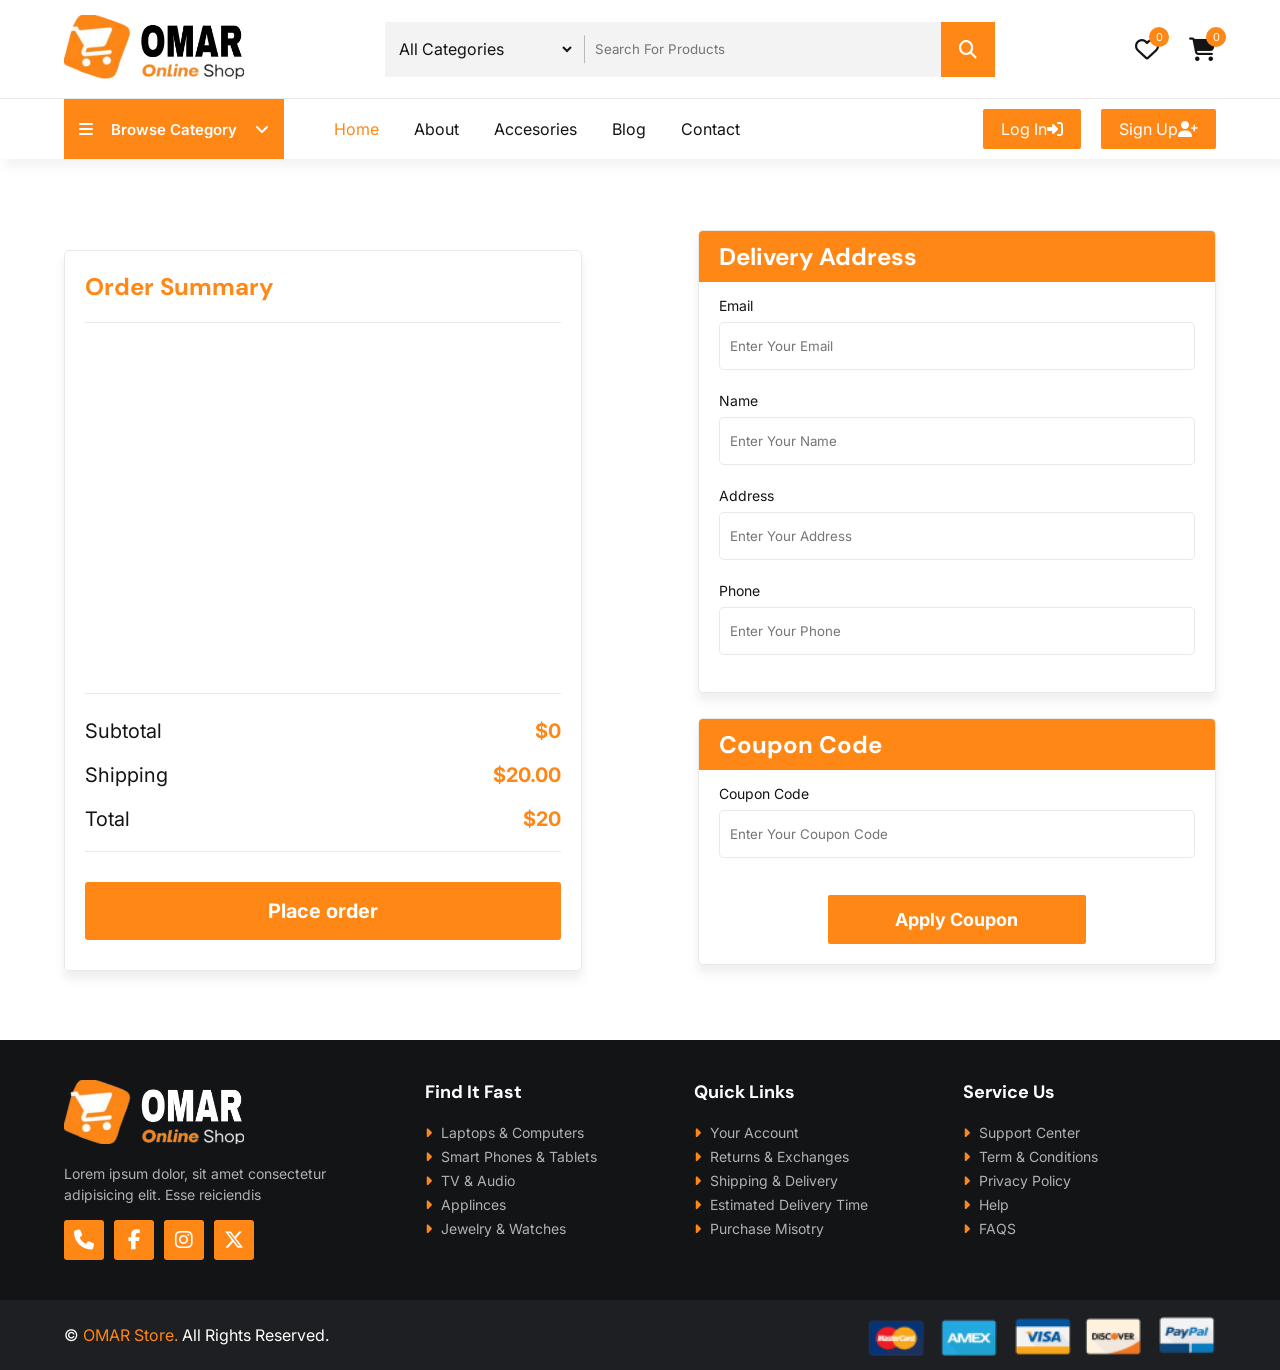
<file: checkout.html>
<!DOCTYPE html>

<html>
<head>
  <meta charset="UTF-8">
  <meta name="viewport" content="width=device-width, initial-scale=1.0">
  
  <title>OMAR Online Shop - Buy Mobiles, Laptops & Electronics in Egypt | Best Deals</title>
  
  <meta name="description" content="Shop the latest mobiles, laptops, and electronics at OMAR Online Shop. Best prices in Egypt, fast delivery, and secure payment. Daily deals & offers!">

  <meta name="author" content="OMAR ALAA">
  <meta name="robots" content="index, follow">
  <link rel="canonical" href="https://e-commerce-website-blush-six.vercel.app">

  <meta property="og:title" content="OMAR Online Shop - Best Electronics Deals in Egypt">
  <meta property="og:description" content="Get the latest iPhones, Samsung, Laptops with up to 50% OFF. Fast delivery across Egypt.">
  <meta property="og:image" content="https://e-commerce-website-blush-six.vercel.app/img/cover.jpg">
  <meta property="og:url" content="https://e-commerce-website-blush-six.vercel.app">
  <meta property="og:type" content="website">

  <meta name="twitter:title" content="OMAR Online Shop - Electronics & Mobiles">
  <meta name="twitter:description" content="Best prices for electronics in Egypt. Shop now!">
  <meta name="twitter:image" content="https://e-commerce-website-blush-six.vercel.app/img/cover.jpg">
  <meta name="twitter:card" content="summary_large_image">
  
  <link rel="stylesheet" href="https://cdnjs.cloudflare.com/ajax/libs/font-awesome/6.7.2/css/all.min.css">
  <link rel="stylesheet" href="https://cdn.jsdelivr.net/npm/swiper@11/swiper-bundle.min.css"/>
  <link rel="preconnect" href="https://fonts.googleapis.com">
  <link rel="icon" type="image/png" href="icon.png">
  <link rel="stylesheet" href="style.css"/>
</head>
<body>
  
  <div class="cart">
    <div class="top_cart">
      <h3>Cart Items : <span class="Count_item_cart">0</span></h3>
      <span onclick="open_close_cart()" class="close_cart"><i class="fa-regular fa-circle-xmark"></i></span>
    </div>
    
    <div class="items_in_cart" id="cart_items">
      <div class="item_cart">
        <img loading="lazy" decoding="async" src="10.webp" alt="">
        <div class="content">
          <h4>Lorem ipsum dolor, sit amet elit.</h4>
          <p class="price_cart">$80</p>
          <div class="quantity_control">
            <button class="decrease_quantity" aria-label>-</button>
            <span class="quantity">3</span>
            <button class="increase_quantity" aria-label>+</button>
          </div>
        </div>
        <button class="delete_item" aria-label><i class="fa-solid fa-trash-can"></i></button>
      </div>
    </div>
    
    <div class="bottom_cart">
      <div class="total">
        <p>subtotal</p>
        <p class="price_cart_total">$0</p>
      </div>
      
      <div class="button_cart">
        <a href="#" class="btn_cart btn">Checkout</a>
        <span onclick="open_close_cart()" class="btn_cart trans_bg btn">Shop More</span>
      </div>
    </div>
  </div>
  
  <header>
    <div class="top_header">
      <div class="container">
        <a href="#" class="logo"><img loading="lazy" decoding="async" src="logo.webp"> </a>
        <form action="" class="search_box">
          <div class="select_box">
            <select id="category" name="category">
              <option value="All Categories">All Categories</option>
              <option value="Electronics & Digita">Electronics & Digita</option>
              <option value="Phones & Tablet">Phones & Tablet</option>
              <option value="Fashion & Clothings">Fashion & Clothings</option>
              <option value="Telivsion & Monitor">Telivsion & Monitor</option>
              <option value="Jewelry & Watches">Jewelry & Watches</option>
              <option value="Washing Machine">Washing Machine</option>
              <option value="Toys & Hobbies">Toys & Hobbies</option>
            </select>
          </div>
          
          <input type="text" id="search" name="search" placeholder="Search For Products" required>
          <button type="submit" aria-label><i class="fa-solid fa-magnifying-glass"></i></button>
          
        </form>
        
        <div class="header_icons">
          <div class="icon">
            <i class="fa-regular fa-heart"></i>
            <span class="count count_favourite">0</span>
          </div>
          <div onclick="open_close_cart()" class="icon">
            <i class="fa-solid fa-cart-shopping"></i>
            <span class="count count_item_header">0</span>
          </div>
        </div>
       </div>
    </div>
    
    <div class="bottom_header">
      <div class="container">
        <nav class="nav">
          
          <span onclick="open_Menu()" class="open_menu"><i class="fa-solid fa-bars"></i></span>
          <div class="category_nav">
            <div onclick="Open_Categ_list()" class="category_btn">
              <i class="fa-solid fa-bars"></i>
              <p>Browse Category</p>
              <i class="fa-solid fa-angle-down"></i>
            </div>
            
            <div class="category_nav_list">
              <a href="#" >Top 10 Offers</a>
              <a href="#" >Electronics & Digita</a>
              <a href="#" >Phones & Tablet</a>
              <a href="#" >Fashion & Clothings</a>
              <a href="#" >Telivsion & Monitor</a>
              <a href="#" >Jewelry & Watches</a>
              <a href="#" >Washing Machine</a>
              <a href="#" >Toys & Hobbies</a>
            </div>
          </div>
          <ul class="nav_links">
            
            <span onclick="open_Menu()" class="close_menu"><i class="fa-regular fa-circle-xmark"></i></span>
            
            <li class="active"><a href="index.html">Home</a></li>
            <li><a href="#about">About</a></li>
            <li><a href="#accesories">Accesories</a></li>
            <li><a href="#blog">Blog</a></li>
            <li><a href="#contact">Contact</a></li>
          </ul>
        </nav>
        <div class="login_signup btns">
          <a href="#" class="btn">log in<i class="fa-solid fa-right-to-bracket"></i></a>
          <a href="#" class="btn">sign up<i class="fa-solid fa-user-plus"></i></a>
        </div>
      </div>
    </div>
    
  </header>
  
  
  <section class="checkout">
    <form id="form_contact" method="post" action="url/google_sheet">
      
      <input type="hidden" id="items" name="items">
      <input type="hidden" id="total_Price" name="Total Price">
      <input type="hidden" id="count_Items" name="Count Items">
      <div class="container">
        <div class="ordersummary">
          <h1>Order Summary</h1>
          
          <div class="items" id="checkout_items">

          </div>
          
          <div class="bottom_summary">
            <div class="shop_table">
              <p>Subtotal</p>
              <span class="subtotal_checkout">$325.00</span>
            </div>
            
            <div class="shop_table">
              <p>Shipping</p>
              <span class="">$20.00</span>
            </div>
            
            <div class="shop_table">
              <p>total</p>
              <span class="total_checkout">$325.00</span>
            </div>
            
            <div class="button_div">
              <button type="submit" aria-label>Place order</button>
            </div>
            
          </div>
          
        </div>
        
        <div class="input_info">
          <div class="address">
            <h2>Delivery Address</h2>
            
            <div class="inputs">
              <label for="">Email</label>
              <input type="email" placeholder="Enter Your Email" name="Email" required>
              
              <label for="">Name</label>
              <input type="text" placeholder="Enter Your Name" name="Name" required>
              
              <label for="">Address</label>
              <input type="text" placeholder="Enter Your Address" name="Address" required>
              
              <label for="">Phone</label>
              <input type="tel" placeholder="Enter Your Phone" name="Phone" required>
            </div>
          </div>
          
          <div class="coupon">
            <h2>Coupon Code</h2>
            
            <div class="inputs">
              <label for="">Coupon Code</label>
              <input type="text" placeholder="Enter Your Coupon Code" required>
            </div>
            
            <div class="btn_coupon">
              <button aria-label>Apply Coupon</button>
            </div>
          </div>
        </div>
      </div>
    </form>
  </section>
  
  
        
  <footer>
    <div class="container">
      <div class="big_row">
        <img loading="lazy" decoding="async" class="logo_footer" src="white_logo.webp" alt="">
        
        <p>Lorem ipsum dolor, sit amet consectetur adipisicing elit. Esse reiciendis</p>
        
        <div class="icons_footer">
          <a href="#"><i class="fa-solid fa-phone"></i></a>
          <a href="#"><i class="fa-brands fa-facebook-f"></i></a>
          <a href="#"><i class="fa-brands fa-instagram"></i></a>
          <a href="#"><i class="fa-brands fa-x-twitter"></i></a>
        </div>
      </div>
      
      <div class="row">
        <h4>Find It Fast</h4>
        <div class="links">
          <a href="#"><i class="fa-solid fa-caret-right"></i> Laptops & Computers</a>
          <a href="#"><i class="fa-solid fa-caret-right"></i> Smart Phones & Tablets</a>
          <a href="#"><i class="fa-solid fa-caret-right"></i> TV & Audio</a>
          <a href="#"><i class="fa-solid fa-caret-right"></i> Applinces</a>
          <a href="#"><i class="fa-solid fa-caret-right"></i> Jewelry & Watches</a>
        </div>
      </div>
      
      <div class="row">
        <h4>Quick Links</h4>
        <div class="links">
          <a href="#"><i class="fa-solid fa-caret-right"></i> Your Account</a>
          <a href="#"><i class="fa-solid fa-caret-right"></i> Returns & Exchanges</a>
          <a href="#"><i class="fa-solid fa-caret-right"></i> Shipping & Delivery</a>
          <a href="#"><i class="fa-solid fa-caret-right"></i> Estimated Delivery Time</a>
          <a href="#"><i class="fa-solid fa-caret-right"></i> Purchase Misotry</a>
        </div>
      </div>
      
      <div class="row">
        <h4>Service Us</h4>
        <div class="links">
          <a href="#"><i class="fa-solid fa-caret-right"></i> Support Center</a>
          <a href="#"><i class="fa-solid fa-caret-right"></i> Term & Conditions</a>
          <a href="#"><i class="fa-solid fa-caret-right"></i> Privacy Policy</a>
          <a href="#"><i class="fa-solid fa-caret-right"></i> Help</a>
          <a href="#"><i class="fa-solid fa-caret-right"></i> FAQS</a>
        </div>
      </div>
      
    </div>
    
    <div class="bottom_footer">
      <div class="container">
        <p>&copy; <span>OMAR Store.</span> All Rights Reserved.</p>
        
        <div class="payment_img">
          <img loading="lazy" decoding="async" src="payment_method.webp" alt="">
        </div>
      </div>
    </div>
  </footer>
  
  
  <script src="items_home.js"></script>
  <script src="submit_checkout.js"></script>
  <script src="script.js"></script>
</body>
</html>
</file>
<file: style.css>
@import url("https://fonts.googleapis.com/css2?family=DM+Sans:wght@400;500;700&family=Inter:wght@400;500&display=swap");

*{
  padding: 0;
  margin: 0;
  scrollbar-width:thin;
  box-sizing: border-box;
  list-style: none;
  text-decoration: none;
  font-family: "Inter", sans-serif;
  color: var(--color_heading);
  transition:.3s;
}
:root{
  --main_color: #ff8716;
  --p_color: #7b7b7b;
  --bg_color: #f3f3f3;
  --white_color: #fff;
  --color_heading: #121416;
  --border_color: #e5e5e5d5;
  --Sale_color: #E51A1A;
}
html{
scroll-behavior:smooth;
}
body{
  padding-top: 180px;
}
span{
  color: var(--main_color);
}
p{
  color: var(--p_color);
}
h1,h2,h3,h4,h5,h6{
  color: var(--color_heading);
  font-family: "DM Sans", sans-serif;
}
img{
  width: 100%;
  object-fit:cover;
}
input,select,button{
  outline: none;
  border: none;
}
.btns{
  display: flex;
  align-items: center;
  gap: 20px;
}
.btn i{
  color: var(--white_color);
}
.btn{
  padding: 10px 18px;
  text-transform: capitalize;
  border-radius: 2px;
  cursor: pointer;
  background: var(--main_color);
  color: var(--white_color);
  display: flex;
  align-items: center;
  transition: 0.3s;
}
.btn:hover{
  scale: 1.1;
}
.container{
  width: 90%;
  margin: auto;
  max-width: 1350px;
}
@media (max-width: 1350px){
  .container{
    width: 90%;
  }
}
header{
  background: #fff;
  position: fixed;
  top:0;
  left:0;
  right:0;
  box-shadow: 5px 8px 8px #d1d1d13b;
  z-index: 1000;
}
header .top_header .container{
  display: flex;
  align-items: center;
  justify-content: space-between;
  padding: 15px 0;
}
header .top_header .logo{
  width: 180px;
}
header .top_header .search_box{
  width: 610px;
  display: flex;
  align-items: center;
  border-radius: 2px;
  background: var(--bg_color);
}
header .top_header .search_box input{
  height: 55px; 
  width: 400px;
  padding: 5px 15px 5px 10px;
  background: var(--bg_color);
}
header .top_header .search_box .select_box{
  position: relative;
}
header .top_header .search_box .select_box::after{
  content: "";
  position: absolute;
  top: 50%;
  transform: translateY(-50%);
  right:0;
  width: 1px;
  height: 50%;
  background: #b9b9b9;
}
header .top_header .search_box select{
  height: 55px; 
  width: 190px;
  background: var(--bg_color);
  font-size: 16px;
  cursor: pointer;
  padding-left: 10px;
  margin-right: 10px;
}
header .top_header .search_box select option{
  font-size: 15px;
}
header .top_header .search_box button{
  height: 55px;
  width: 60px;
  background: var(--main_color);
  font-size:clamp(15px,2vw,18px);
  cursor: pointer;
}
header .top_header .search_box button i{
  color: var(--white_color);
}
header .top_header .header_icons{
  display: flex;
  gap: 30px;
}  
header .top_header .header_icons .icon{
  position: relative;
  cursor: pointer;
}
header .top_header .header_icons .icon i{
  font-size: 24px;
}
header .top_header .header_icons .icon .count{
  position: absolute;
  top: -10px;
  right: -10px;
  height: 20px;
  width: 20px;
  text-align: center;
  line-height: 20px;
  background: var(--main_color);
  color: var(--white_color);
  font-size: 11px;
  border-radius: 100%;
}
  

header .bottom_header{
  border-top: 1px solid var(--border_color);
}
header .bottom_header .container{
  display: flex;
  align-items: center;
  justify-content: space-between;
}
header .bottom_header nav{
  display: flex;
  align-items: center;
  gap: 50px;
  height: 60px;
}
header .bottom_header .category_nav{
  width: 220px;
  position: relative;
  height: 100%;
}
header .bottom_header .category_nav .category_btn{
  height: 100%;
  width: 100%;
  display: flex;
  align-items: center;
  justify-content: space-between;
  background: var(--main_color);
  padding: 0 15px;
  cursor: pointer;
}
header .bottom_header .category_nav .category_btn p{
  font-weight: 600;
  font-size: 15px;
  color: var(--white_color);
}
header .bottom_header .category_nav .category_btn i{
  color: var(--white_color);
}
header .bottom_header .category_nav .category_nav_list{
  position: absolute;
  top:100%;
  left:0;
  width: 100%;
  border: 1px solid #999;
  border-top: 0;
  display: flex;
  flex-direction: column;
  clip-path: polygon(0 0 ,100% 0, 100% 0, 0 0);
  transition: 0.3s ease-in-out;
}
header .bottom_header .category_nav .category_nav_list.active{
  clip-path: polygon(0 0,100% 0, 100% 100%, 0 100%);
}
header .bottom_header .category_nav .category_nav_list a{
  padding: 14px 10px;
  border-bottom: 1px solid var(--border_color);
  color: #000;
  font-size: 14px;
}
header .bottom_header .category_nav .category_nav_list a:last-child{
  border-bottom: 0;
}
header .bottom_header .category_nav .category_nav_list a:hover{
  background: #d0d0d0;
}
header .bottom_header .nav_links{
  display: flex;
  gap: 35px;
}
header .bottom_header .nav_links li a{
  transition: 0.3s;
  color: var(--color_heading);
}
header .bottom_header .nav_links li:hover a,
header .bottom_header .nav_links li.active a{
  color: var(--main_color);
}
  
/* slide */  
.slider{
  position: relative;
}
.slider .container{
  display: flex;
  justify-content: space-between;
  
}
.slider .banner_2{
  width: 23%;
  height: 100%;
  object-fit: cover;
}
.slider .banner_2 a{
  width: 100%;
  height: 100%;
}
.slider .container .slide-swp{
  width: 75%;
  overflow: hidden;
  position: relative;
}
.swiper-wrapper{
  height: auto !important;
}
.slider .container .slide-swp .swiper-pagination span{
  background: #fff;
  opacity: 1;
}
.swiper-pagination-bullet-active{
  background: var(--main_color) !important;
  width: 34px !important;
  height: 8px !important;
  border-radius: 30px !important;
}

/*banners_4*/  
.banners_4{
  margin: 40px 0;
}
.banners_4 .container{
  display: flex;
  justify-content: space-between;
}
.banners_4 .container .box{
  width: 24%;
  background: url(bg_banner3.webp);
  background-size: cover;
  background-position: center;
  border-radius: 5px;
  display: flex;
  align-items: center;
  gap: 15px;
  padding: 12px 10px;
  position: relative;
}
.banners_4 .container .box img{
  width: 100px;
  transition: 0.3s;
}
.banners_4 .container .box:hover img{
  scale: 1.05;
}
.banners_4 .container .box h5{
  font-size: 16px;
}
.banners_4 .container .box .sale{
  display: flex;
  align-items: center;
  gap: 5px;
  margin: 7px 0;
}
.banners_4 .container .box .sale span{
  font-size: 25px;
  font-weight: bold;
}
.banners_4 .container .box h6{
  font-size: 14px;
  font-weight: bold;
}
.banners_4 .container .box .link_btn{
  position: absolute;
  width: 100%;
  height: 100%;
  background: transparent;
}


/*strat slide*/
.slide{
  margin-bottom: 70px;
}
.top_slide{
  position: relative;
  margin-bottom: 20px;
  border-bottom: 3px solid var(--main_color);
}
.top_slide h2{
  position: relative;
  text-transform: uppercase;
  background: var(--main_color);
  color: var(--white_color);
  font-size:clamp(15px,2vw,18px);
  padding: 10px 40px;
  display: flex;
  align-items: center;
  gap: 10px;
  width: max-content;
}
.top_slide h2::before{
  content: '';
  position: absolute;
  width: 0;
  height: 0;
  top: 0;
  z-index: 9;
  border-left: 20px solid transparent;
  background: #fff;
  left: 0;
  border-bottom: 20px solid #e26e02
}
.top_slide h2 i{
  color: var(--white_color);
}
.slide .container{
  position: relative;
}
.slide .container .mySwiper{
  padding: 10px 0;
}
.slide .container .mySwiper .btn_Swip{
  position: absolute;
  top: 30px;
  right: 0;
  background: var(--bg_color);
  color: var(--color_heading);
  font-weight: bold;
  border-radius: 5px;
  height: 35px;
  width: 35px;
  border: 1px solid var(--border_color);
}
.slide .container .mySwiper .btn_Swip::after{
  font-size: 12px;
}
.slide .container .mySwiper .btn_Swip.swiper-button-prev{
  left: calc(100% - 80px);
}

/*products*/
.mySwiper{
  overflow: hidden;
}
.product{
  background: #fff;
  padding: 20px 20px;
  box-shadow: 5px 5px 10px #94949428;
  border: 1px solid var(--border_color);
  border-radius: 5px;
  position: relative;
}
.product .sale_persent{
  position: absolute;
  top: 10px; 
  right: 10px;
  z-index: 2;
  background: #ed0505;
  color: var(--white_color);
  padding: 4px 10px;
  font-size: 13px;
}
.product .img_product{
  position: relative;
  height: 180px; 
  padding: 0 20px;
  display: flex;
  align-items: center;
  justify-content: center;
  transition: 0.3s;
}
.product:hover .img_product{
  scale: 1.1;
}
.product .name_product{
  margin-bottom: 10px;
  color: var(--color_heading);
  overflow: hidden;
  text-overflow: ellipsis;
  display: -webkit-box;
  -webkit-line-clamp: 2;
  -webkit-box-orient: vertical;
}
.product .name_product a:hover{
  text-decoration: underline;
} 
.stars{
  margin-bottom: 10px;
}
.stars i{
  color: var(--main_color);
  font-size: 14px;
}
.price{
  display: flex;
  align-items: center;
  gap:12px;
}
.price p{
  color: var(--main_color);
  font-size:clamp(15px,2vw,18px);
  font-weight: bold;
}
.price .old_price{
  color: var(--p_color);
  text-decoration: line-through;
  font-size: 13px;
  font-weight: normal;
}
.product .icons{
  display: flex;
  gap: 10px;
  margin-top: 15px;
}
.product .icons .icon_product{
  width: 40px;
  height: 40px;
  border: 1px solid var(--border_color);
  cursor: pointer;
  display: flex;
  align-items: center;
  justify-content: center;
  transition: 0.3s;
}
.product .icons .icon_product:hover{
  background: var(--main_color);
}
.product .icons .icon_product i{
  font-size: 14px;
}
.product .icons .icon_product:hover i{
  color: var(--white_color);
}
.product .icons .btn_add_cart{
  background: var(--main_color);
  display: flex;
  align-items: center;
  gap: 5px;
  color: var(--white_color);
  padding: 5px 10px;
  cursor: pointer;
  transition: 0.3s;
  border: 1px solid var(--main_color);
}
.product .icons .btn_add_cart i{
  color: var(--white_color);
  pointer-events: none;
}
.product .icons .btn_add_cart.active{
  color: var(--color_heading);
  background: transparent;
  pointer-events: none;
}
.product .icons .btn_add_cart.active i{
  color: var(--main_color);
}
.product .icons .btn_add_cart:hover{
  scale: 1.05;
  background: #f47600;
}

/*banners banners 4*/  
.banners{
  margin: 50px 0;
}
.banners .banners_boxs{
  display: flex;
  justify-content: space-between;
}
.banners .banners_boxs .box{
  width: 49%;
}
.banners .banners_boxs.banner_3_img .box{
  width: 32%;
}


/* footer */

footer{
  background: var(--color_heading);
}

footer .container{
  display: flex;
  justify-content: space-between;
  padding: 40px 0;
}

footer .container .big_row{
  width: 30%;
}

footer .container .big_row .logo_footer{
  width: 180px;
}

footer .container .big_row p{
  width: 90%;
  color: #b1b1b1;
  font-size: 14px;
  line-height: 1.5;
  margin: 15px 0;
}

footer .container .big_row .icons_footer{
  display: flex;
  gap: 10px;
}

footer .container .big_row .icons_footer a{
  width: 40px;
  height: 40px;
  display: flex;
  align-items: center;
  justify-content: center;
  background: var(--main_color);
  border-radius: 3px;
  position: relative;
  top: 0;
  transition: 0.3s;
}

footer .container .big_row .icons_footer a:hover{
  top: -5px;
}

footer .container .big_row .icons_footer a i{
  color:  var(--white_color);
  font-size: 20px;
}

footer .container .row{
  width: 22%;
}

footer .container .row h4{
  color:  var(--white_color);
  font-size:clamp(15px,2vw,18px);
  margin-bottom: 20px;
}
footer .container .row .links{
  display: flex;
  flex-direction: column;
  gap: 7px;
}

footer .container .row .links a{
  color: #b1b1b1;
  font-size: 14px;
  position: relative;
  left: 0;
  transition: 0.3s;
}

footer .container .row .links a:hover{
  left: 8px;
  color: var(--main_color);
}

footer .container .row .links a i{
  color: var(--main_color);
  font-size: 14px;
  margin-right: 5px;
}

/* bottom_footer */
footer .bottom_footer{
  background: #1d1f22;
}

footer .bottom_footer .container{
  align-items: center;
  padding: 5px 0;
}

footer .bottom_footer p{
  color: var(--white_color);
}

footer .bottom_footer .payment_img{
  width: 350px;
}

/* cart */
.cart{
  position: fixed;
  top: 0;
  right: -350px;
  bottom: 0;
  z-index: 1100;
  background: var(--white_color);
  border-left: 1px solid var(--border_color);
  width: 350px;
  padding: 30px;
  display: flex;
  flex-direction: column;
  justify-content: space-between;
  transition: 0.3s ease-in-out;
}

.cart.active{
  right: 0;
}

.cart .top_cart{
  display: flex;
  align-items: center;
  justify-content: space-between;
}

.cart .top_cart .close_cart i{
  cursor: pointer;
  font-size: 35px;
}

.cart .top_cart h3{
  font-size:clamp(15px,2vw,18px);
}

.cart .top_cart h3 span{
  color: var(--color_heading);
}

.cart .items_in_cart{
  padding: 20px 0;
  border-block: 1px solid var(--border_color);
  margin-block: 20px;
  height: 100%;
  overflow-y: auto;
}

.cart .items_in_cart .item_cart{
  display: flex;
  gap: 20px;
  align-items: center;
  justify-content: center;
  height: 125px;
  border-bottom: 1px solid var(--border_color);
}

.cart .items_in_cart .item_cart:last-child{
  border-bottom: 0;
  margin-bottom: 0;
}

.cart .items_in_cart .item_cart img{
  width: 80px;
}

.cart .items_in_cart .item_cart h4{
  margin-bottom: 10px;
  font-weight: 500;
  font-size: 14px;
  overflow: hidden;
  text-overflow: ellipsis;
  display: -webkit-box;
  -webkit-line-clamp: 2;
  -webkit-box-orient: vertical;
}

.cart .items_in_cart .item_cart .delete_item i{
  font-size: 22px;
  cursor: pointer;
  transition: 0.3s;
}

.cart .items_in_cart .item_cart .delete_item i:hover{
  color: #E51A1A;
  scale: 1.1;
}

.cart .items_in_cart .item_cart .quantity_control{
  display: flex;
  align-items: center;
  gap: 5px;
  margin-top: 5px;
}

.cart .items_in_cart .item_cart .quantity_control span{
  font-size:clamp(15px,2vw,18px);
  min-width: 40px;
  display: flex;
  align-items: center;
  justify-content: center;
  background: var(--bg_color);
  padding: 3px 0;
}
.cart .items_in_cart .item_cart .quantity_control button{
  width: 27px;
  height: 27px;
  display: flex;
  align-items: center;
  justify-content: center;
  font-size: 20px;
  border-radius: 2px;
  border: 1px solid var(--border_color);
}


.cart .bottom_cart .total{
  display: flex;
  justify-content: space-between;
  margin-bottom: 30px;
}

.cart .bottom_cart .price_cart_total{
  color: var(--main_color);
  font-size: 20px;
}

.cart .bottom_cart .button_cart{
  display: flex;
  gap: 20px;
}

.cart .bottom_cart .button_cart .btn_cart{
  text-transform: uppercase;
  border: 2px solid var(--main_color);
  cursor: pointer;
  border-radius: 5px;
  transition: 0.3s;
}

.cart .bottom_cart .button_cart .trans_bg{
  background: transparent;
  color: var(--color_heading);
}

.close_menu,.open_menu{
  display: none;
}

/* Responsive */
@media (max-width: 1100px){
  body{
    padding-top: 240px;
  }
  header .top_header .container{
    flex-wrap: wrap;
  }
  header .top_header .search_box{
    order: 3;
    width: 80%;
    margin: 20px auto 0;
  }
  header .top_header .logo{
    width: 140px;
  }
  header .top_header .search_box select{
    width: 200px;
  }
  header .top_header .search_box input{
    width: calc(100% - 200px);
  }
  header .bottom_header .nav_links{
    position: fixed;
    top: 0;
    left: -400px;
    bottom: 0;
    background: #fff;
    width: 400px;
    flex-direction: column;
    align-items: center;
    padding-top: 100px;
    border: 1px solid #b5b5b596;
    transition: 0.3s ease-in-out;
  }
  header .bottom_header .nav_links.active{
    left: 0;
  }
  header .bottom_header .nav_links li{
    font-size:clamp(15px,2vw,18px);
    height: auto;
  }
  .close_menu{
    display: block;
    position: absolute;
    top: 30px;
    right: 30px;
    font-size: 30px;
  }
  .open_menu{
    display: block;
    font-size: 25px;
  }
  .open_menu i{
    color: var(--main_color);
    border: 1px solid var(--main_color);
    height: 40px;
    width: 40px;
    text-align: center;
    line-height: 40px;
    border-radius: 3px;
  }
  
  header .bottom_header .category_nav{
    width: auto;
  } 
  header .bottom_header .category_nav .category_btn p{
    font-size: 13px;
    margin: 0 10px;
  }
  header .bottom_header nav{
    gap: 20px;
  }
  .banners_4 .container{
    flex-wrap: wrap;
  }
  .banners_4 .container .box{
    width: 49%;
    margin-bottom: 20px;
    justify-content: space-around;
  }
}

@media (max-width: 1000px){
  .slider .banner_2{
    display: none;
  }
  .slider .container .slide-swp{
    width: 100%;
    margin: auto;
  }
  footer .container{
    flex-wrap: wrap;
  }
  footer .container .big_row{
    width: 50%;
    margin-bottom: 20px;
  }
  footer .container .row{
    width: 30%;
    margin-bottom: 20px;
  }
}

@media (max-width: 800px){
  .top_slide h2{
    font-size: 16px;
    padding: 10px 25px;
  }
  .product .name_product{
    font-size: 14px;
  }
  .price p{
    font-size: 16px;
  }
  .price .old_price{
    font-size: 16px;
  }
  .product .icons .btn_add_cart{
    font-size: 14px;
    padding: 3px 5px;
  }
  .banners .banners_boxs{
    flex-wrap: wrap;
  }
  .banners .banners_boxs .box{
    width: 100%;
    margin-bottom: 20px;
  }
  .banners .banners_boxs.banner_3_img .box{
    width: 49%;
  }
  
  footer .container .big_row{
    width: 50%;
    margin-bottom: 30px;
  }
  footer .container .row{
    width: 50%;
    margin-bottom: 30px;
  }
  footer .bottom_footer .container{
    flex-direction: column;
    gap: 10px;
  }
}

@media (max-width: 500px){
  header .bottom_header .category_nav{
    display: none;
  }
  header .top_header .search_box{
    width: 100%;
  }
  header .top_header .search_box select{
    width: 140px;
  }
  header .top_header .search_box input{
    width: calc(100% - 140px);
  }
  header .bottom_header .nav_links{
    width: 100%;
    left: -100%;
  }
  .cart{
    width: 100%;
    right: -100%;
  }
  .banners_4 .container .box{
    width: 100%;
  }
  .banner_4 .container .box h5{
    font-size: 14px;
  }
  .banner_4 .container .box h6{
    font-size: 13px;
  }
  .banners .banners_boxs.banner_3_img .box{
    width: 100%;
  }
  .product .icons .btn_add_cart{
    font-size: 13px;
  }
  .product .icons .btn_add_cart i{
    font-size: 14px;
  }
  footer .container .big_row{
    width: 100%;
  }
  footer .container .row{
    width: 100%;
  }
}


/* checkout */
.checkout{
  margin: 50px 0;
}

.checkout .container{
  display: flex;
  align-items: center;
  justify-content: space-between;
}

.checkout .ordersummary{
  width: 45%;
  padding: 0 20px;
  border: 1px solid var(--border_color);
  border-radius: 5px;
  box-shadow: 0px 8px 10px #c8bfbf44;
}

.checkout .ordersummary h1{
  border-bottom: 1px solid var(--border_color);
  padding: 20px 0;
  margin-bottom: 20px;
  color: var(--main_color);
}

.checkout .ordersummary .items{
  height: 350px;
  overflow-y: auto;
}

.checkout .ordersummary .item_cart{
  display: flex;
  gap: 20px;
  align-items: center;
  justify-content: space-between;
  height: 125px;
  border-bottom: 1px solid var(--border_color);
  padding-right: 20px;
}

.checkout .ordersummary .item_cart:last-child{
  border-bottom: 0;
}

.checkout .ordersummary .item_cart .image_name{
  display: flex;
  align-items: center;
  gap: 20px;
}
.checkout .ordersummary .item_cart img{
  width: 80px;
}
.checkout .ordersummary .item_cart h4{
  margin-bottom: 10px;
  font-size: 14px;
  overflow: hidden;
  text-overflow: ellipsis;
  display: -webkit-box;
  -webkit-line-clamp: 2;
  -webkit-box-orient: vertical;
}
.checkout .ordersummary .delete_item i{
  font-size: 22px;
  cursor: pointer;
  transition: 0.3s;
}
.checkout .ordersummary .delete_item i:hover{
  color: #E51A1A;
  scale: 1.1;
}
.checkout .ordersummary .quantity_control{
  display: flex;
  align-items: center;
  gap: 5px;
  margin-top: 5px;
}
.checkout .ordersummary .quantity_control span{
  font-size:clamp(15px,2vw,18px);
  min-width: 40px;
  display: flex;
  align-items: center;
  justify-content: center;
  background: var(--bg_color);
  padding: 3px 0;
}
.checkout .ordersummary .quantity_control button{
  width: 27px;
  height: 27px;
  display: flex;
  align-items: center;
  justify-content: center;
  font-size: 20px;
  border-radius: 2px;
  border: 1px solid var(--border_color);
}

.checkout .ordersummary .bottom_summary{
  border-top: 1px solid var(--border_color);
  padding-top: 25px;
}

.checkout .ordersummary .shop_table{
  margin-bottom: 20px;
  display: flex;
  align-items: center;
  justify-content: space-between;
}
.checkout .ordersummary .shop_table p{
  font-size: 20px;
  color: var(--color_heading);
  text-transform: capitalize;
}
.checkout .ordersummary .shop_table span{
  font-weight: bold;
  font-size: 20px;
}
.checkout .ordersummary .button_div{
  border-top: 1px solid var(--border_color);
  padding: 30px 0;
}
.checkout .ordersummary .button_div button{
  width: 100%;
  background: var(--main_color);
  color: var(--white_color);
  border: 2px solid var(--main_color);
  padding: 15px 0;
  outline: none;
  border-radius: 3px;
  font-size: 20px;
  font-weight: bold;
  cursor: pointer;
  transition: 0.3s ease-in-out;
}


.checkout .ordersummary .button_div button:hover{
  background: transparent;
  color: var(--main_color);
}

.checkout .input_info{
  width: 45%;
}

.checkout .input_info h2{
  padding: 10px 20px;
  background: var(--main_color);
  text-transform: capitalize;
  color: var(--white_color);
}

.checkout .input_info .address,
.checkout .input_info .coupon{
  margin-bottom: 25px;
  border-radius: 5px;
  overflow: hidden;
  border: 1px solid var(--border_color);
  box-shadow: 0px 8px 10px #c8bfbf44;
}

.checkout .input_info .coupon .btn_coupon{
  text-align: center;
  padding-bottom: 20px;
}

.checkout .input_info .coupon .btn_coupon button{
  width: 50%;
  background: var(--main_color);
  color: var(--white_color);
  border: 2px solid var(--main_color);
  padding: 12px 0;
  outline: none;
  border-radius: 2px;
  font-size:clamp(15px,2vw,18px);
  font-weight: bold;
  cursor: pointer;
  transition: 0.3s ease-in-out;
}
.checkout .input_info .coupon .btn_coupon button:hover{
  background: transparent;
  color: var(--main_color);
}

.checkout .input_info .inputs{
  display: flex;
  flex-direction: column;
  padding: 15px 20px;
}

.checkout .input_info .inputs label{
  font-size: 14px;
  color: var(--color_heading);
  text-transform: capitalize;
}

.checkout .input_info .inputs input{
  margin: 8px 0 22px;
  padding: 15px 10px;
  outline: none;
  border: 1px solid var(--border_color);
  border-radius: 5px;
  transition: 0.3s;
}
.checkout .input_info .inputs input:focus{
  border-color: var(--main_color);
}

/* Responsive checkout*/

@media (max-width: 1000px){
  .checkout .container{
    flex-direction: column;
    gap: 50px;
  }
  .checkout .ordersummary,
  .checkout .input_info{
    width: 80%;
  }
}

@media (max-width: 500px){
  .checkout .ordersummary,
  .checkout .input_info{
    width: 100%;
  }
  .checkout .input_info h2{
    font-size: 20px;
  }
}
</file>
